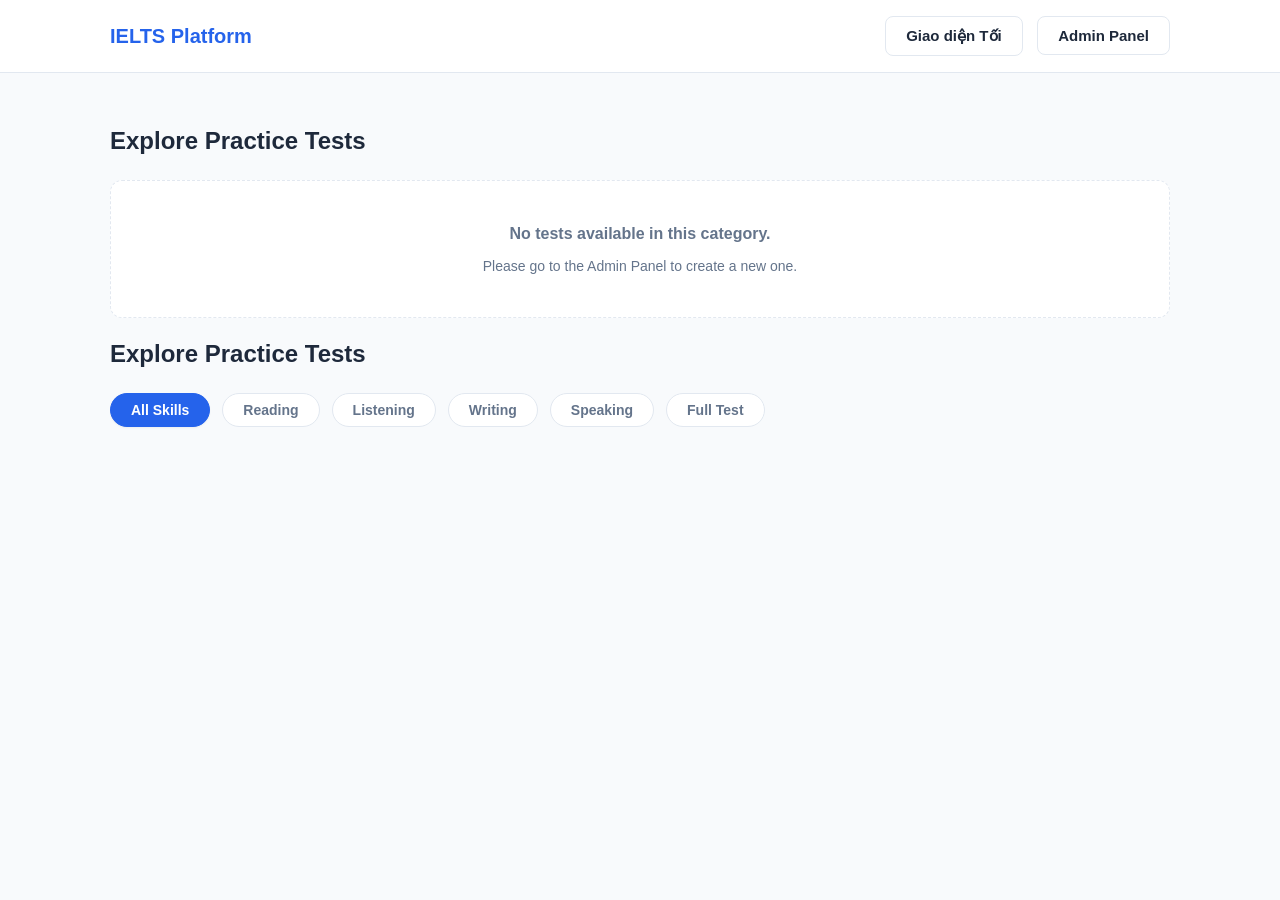
<file: ielts practice/student/exam.html>
<!DOCTYPE html>
<html lang="en">
<head>
    <meta charset="UTF-8">
    <meta name="viewport" content="width=device-width, initial-scale=1.0">
    <title>Exam - IELTS Platform</title>
    <link rel="stylesheet" href="../css/style.css">
</head>
<body class="exam-body">
    <header class="exam-header">
        <div class="exam-title" id="exam-title">Loading...</div>
        <div style="display: flex; align-items: center; gap: 24px;">
            <div class="exam-timer" id="countdown">00:00:00</div>
            <button class="btn btn-secondary" id="dark-mode-toggle">Giao diện Tối</button>
            <button id="btn-submit-exam" class="btn btn-primary">Submit Test</button>
            <button class="btn btn-secondary" onclick="window.location.href='../index.html'">Exit</button>
        </div>
    </header>

    <script src="../js/darkmode.js"></script>
    <script type="module" src="../js/examEngine.js"></script>
</body>
</html>
    
    <div class="progress-container">
        <div class="progress-fill" id="exam-progress"></div>
    </div>

    <main class="exam-layout">
        <div class="exam-split-container">
            <div class="exam-left-pane">
                <div class="pane-content-card" id="exam-material-pane"></div>
            </div>
            
            <div class="exam-right-pane">
                <div class="pane-content-card" id="exam-questions-pane"></div>
            </div>
        </div>

        <aside class="exam-palette">
            <h3 style="font-size: 16px; margin-bottom: 5px;">Question Navigator</h3>
            <p style="font-size: 13px; color: var(--text-muted);">Click a number to jump to the question</p>
            <div class="palette-grid" id="question-palette"></div>
        </aside>
    </main>

    <script type="module" src="../js/examEngine.js"></script>
</body>
</html>
</file>
<file: ielts practice/css/style.css>
/* css/style.css */

/* --- Design System Variables --- */
:root {
    /* Colors */
    --primary-color: #2563eb;
    --primary-hover: #1d4ed8;
    --secondary-bg: #eff6ff;
    --bg-color: #f8fafc;
    --container-bg: #ffffff;
    --text-main: #1e293b;
    --text-muted: #64748b;
    --border-color: #e2e8f0;
    --success-color: #10b981;
    --nav-bg: #ffffff;
    
    /* UI Elements */
    --radius: 12px;
    --radius-sm: 8px;
    --shadow-sm: 0 1px 2px 0 rgba(0, 0, 0, 0.05);
    --shadow-md: 0 4px 6px -1px rgba(0, 0, 0, 0.1), 0 2px 4px -1px rgba(0, 0, 0, 0.06);
    --transition: all 0.2s ease-in-out;
}

/* --- Dark Mode Variables --- */
body.dark-mode {
    --primary-color: #3b82f6;
    --primary-hover: #60a5fa;
    --secondary-bg: #1e293b;
    --bg-color: #0f172a;
    --container-bg: #1e293b;
    --text-main: #f8fafc;
    --text-muted: #94a3b8;
    --border-color: #334155;
    --nav-bg: #1e293b;
    --shadow-md: 0 4px 6px -1px rgba(0, 0, 0, 0.5);
}

/* --- Reset & Base Typography --- */
* {
    box-sizing: border-box;
    margin: 0;
    padding: 0;
}

body {
    /* Sử dụng Modern System Font Stack siêu mượt, không cần tải CDN */
    font-family: -apple-system, BlinkMacSystemFont, "Segoe UI", Roboto, Helvetica, Arial, sans-serif;
    background-color: var(--bg-color);
    color: var(--text-main);
    line-height: 1.6;
    font-size: 16px;
    transition: background-color 0.3s, color 0.3s;
}

a { text-decoration: none; color: var(--primary-color); }
h1, h2, h3, h4 { color: var(--text-main); line-height: 1.3; }

/* --- Layout --- */
.container {
    max-width: 1100px;
    margin: 0 auto;
    padding: 32px 20px;
}

/* --- Navigation --- */
header {
    background-color: var(--nav-bg);
    border-bottom: 1px solid var(--border-color);
    position: sticky;
    top: 0;
    z-index: 100;
}

.nav-container {
    max-width: 1100px;
    margin: 0 auto;
    display: flex;
    justify-content: space-between;
    align-items: center;
    padding: 16px 20px;
}

.logo { font-size: 20px; font-weight: 700; color: var(--primary-color); }

/* Buttons */
.btn {
    padding: 10px 20px;
    border: none;
    border-radius: var(--radius-sm);
    cursor: pointer;
    font-weight: 600;
    font-size: 15px;
    transition: var(--transition);
}

.btn-primary {
    background-color: var(--primary-color);
    color: #ffffff;
}

.btn-primary:hover {
    background-color: var(--primary-hover);
    transform: translateY(-1px);
    box-shadow: var(--shadow-md);
}

.btn-secondary {
    background-color: transparent;
    border: 1px solid var(--border-color);
    color: var(--text-main);
}

.btn-secondary:hover {
    background-color: var(--secondary-bg);
    border-color: var(--primary-color);
}

/* --- Dashboard (Coursera Style) --- */
.section-title {
    font-size: 24px;
    font-weight: 700;
    margin-bottom: 24px;
    color: var(--text-main);
}

.course-grid {
    display: grid;
    grid-template-columns: repeat(auto-fill, minmax(300px, 1fr));
    gap: 24px;
}

.course-card {
    background-color: var(--container-bg);
    border: 1px solid var(--border-color);
    border-radius: var(--radius);
    padding: 24px;
    display: flex;
    flex-direction: column;
    transition: var(--transition);
    box-shadow: var(--shadow-sm);
}

.course-card:hover {
    box-shadow: var(--shadow-md);
    transform: translateY(-4px);
    border-color: var(--primary-hover);
}

.course-tag {
    display: inline-block;
    padding: 4px 12px;
    background-color: var(--secondary-bg);
    color: var(--primary-color);
    border-radius: 20px;
    font-size: 13px;
    font-weight: 600;
    margin-bottom: 16px;
    text-transform: uppercase;
    letter-spacing: 0.5px;
}

.course-title {
    font-size: 18px;
    font-weight: 700;
    margin-bottom: 12px;
}

.course-meta {
    font-size: 14px;
    color: var(--text-muted);
    margin-bottom: 24px;
    flex-grow: 1;
}

/* --- Exam Engine Interface --- */
.exam-body { height: 100vh; display: flex; flex-direction: column; overflow: hidden; }

.exam-header {
    background-color: var(--container-bg);
    border-bottom: 1px solid var(--border-color);
    padding: 16px 24px;
    display: flex;
    justify-content: space-between;
    align-items: center;
    z-index: 10;
}

.exam-title { font-size: 18px; font-weight: 600; }
.exam-timer { font-size: 18px; font-weight: 700; color: var(--text-main); font-variant-numeric: tabular-nums; }

/* Progress Bar */
.progress-container {
    width: 100%;
    height: 4px;
    background-color: var(--border-color);
}
.progress-fill {
    height: 100%;
    background-color: var(--success-color);
    width: 0%;
    transition: width 0.3s ease;
}

.exam-layout { display: flex; flex: 1; overflow: hidden; }
.exam-split-container { display: flex; flex: 1; overflow: hidden; }

/* Card container cho vùng đọc/làm bài */
.exam-left-pane, .exam-right-pane {
    flex: 1;
    padding: 32px;
    overflow-y: auto;
    background-color: var(--bg-color);
}

.exam-left-pane { border-right: 1px solid var(--border-color); }

.pane-content-card {
    background-color: var(--container-bg);
    border-radius: var(--radius);
    padding: 32px;
    box-shadow: var(--shadow-sm);
    border: 1px solid var(--border-color);
    max-width: 800px;
    margin: 0 auto;
}

/* Typography cho Bài đọc */
.passage-text {
    line-height: 1.8;
    font-size: 17px;
    color: var(--text-main);
}
.passage-text p { margin-bottom: 16px; }

/* Tabs hiện đại */
.passage-tabs {
    display: flex;
    gap: 8px;
    margin-bottom: 24px;
    border-bottom: 2px solid var(--border-color);
}

.tab-btn {
    padding: 12px 24px;
    background: transparent;
    border: none;
    border-bottom: 2px solid transparent;
    cursor: pointer;
    font-weight: 600;
    color: var(--text-muted);
    font-size: 15px;
    margin-bottom: -2px;
    transition: var(--transition);
}

.tab-btn:hover { color: var(--primary-color); }
.tab-btn.active { color: var(--primary-color); border-bottom-color: var(--primary-color); }

/* Câu hỏi */
.question-group { margin-bottom: 32px; }
.group-instruction {
    margin-bottom: 16px;
    font-style: italic;
    color: var(--text-muted);
    background-color: var(--secondary-bg);
    padding: 12px 16px;
    border-left: 4px solid var(--primary-color);
    border-radius: 0 var(--radius-sm) var(--radius-sm) 0;
}

.question-item {
    margin-bottom: 20px;
    padding: 16px;
    border-radius: var(--radius-sm);
    border: 1px solid transparent;
    transition: background-color 0.3s;
}

/* Hiệu ứng Highlight câu hỏi */
.highlight-active {
    animation: highlight-flash 1.5s ease-out;
}

@keyframes highlight-flash {
    0% { background-color: var(--secondary-bg); border-color: var(--primary-color); }
    100% { background-color: transparent; border-color: transparent; }
}

.options-container { display: flex; flex-direction: column; gap: 12px; margin-top: 12px; }
.radio-label { display: flex; align-items: center; gap: 8px; cursor: pointer; }

/* Textarea Writing */
.writing-textarea {
    width: 100%;
    border: 1px solid var(--border-color);
    border-radius: var(--radius-sm);
    background-color: var(--bg-color);
    color: var(--text-main);
    padding: 20px;
    font-family: inherit;
    font-size: 16px;
    line-height: 1.8;
    resize: none;
    transition: var(--transition);
}
.writing-textarea:focus { outline: none; border-color: var(--primary-color); box-shadow: 0 0 0 3px var(--secondary-bg); }

/* Word Counter */
.word-counter {
    font-size: 14px;
    font-weight: 600;
    color: var(--text-muted);
    background: var(--bg-color);
    padding: 6px 12px;
    border-radius: 20px;
    transition: color 0.3s;
}
.word-counter.success { color: var(--success-color); }

/* Question Navigator (Palette) */
.exam-palette {
    width: 280px;
    background-color: var(--container-bg);
    border-left: 1px solid var(--border-color);
    padding: 24px;
    display: flex;
    flex-direction: column;
}

.palette-grid {
    display: grid;
    grid-template-columns: repeat(5, 1fr);
    gap: 10px;
    margin-top: 20px;
}

.palette-btn {
    aspect-ratio: 1;
    display: flex;
    align-items: center;
    justify-content: center;
    border: 1px solid var(--border-color);
    background-color: var(--bg-color);
    border-radius: var(--radius-sm);
    cursor: pointer;
    font-weight: 600;
    color: var(--text-main);
    transition: var(--transition);
}

.palette-btn:hover { border-color: var(--primary-hover); transform: scale(1.05); }

.palette-btn.answered {
    background-color: var(--secondary-bg);
    color: var(--primary-color);
    border-color: var(--primary-color);
}

/* Custom Scrollbar */
::-webkit-scrollbar { width: 8px; }
::-webkit-scrollbar-track { background: transparent; }
::-webkit-scrollbar-thumb { background: var(--border-color); border-radius: 10px; }
::-webkit-scrollbar-thumb:hover { background: var(--text-muted); }
/* --- Category Filter Styles --- */
.category-filter {
    display: flex;
    gap: 12px;
    margin-bottom: 24px;
    overflow-x: auto; /* Cho phép cuộn ngang trên màn hình nhỏ */
    padding-bottom: 8px; /* Khoảng trống để không bị cắt bóng mờ */
}

/* Ẩn thanh cuộn mặc định cho đẹp nhưng vẫn vuốt được */
.category-filter::-webkit-scrollbar {
    height: 0px;
    background: transparent;
}

.filter-btn {
    padding: 8px 20px;
    border: 1px solid var(--border-color);
    background-color: var(--container-bg);
    color: var(--text-muted);
    border-radius: 24px; /* Bo tròn hoàn toàn dạng pill */
    font-size: 14px;
    font-weight: 600;
    cursor: pointer;
    white-space: nowrap; /* Tránh chữ bị rớt dòng */
    transition: var(--transition);
}

.filter-btn:hover {
    border-color: var(--primary-color);
    color: var(--primary-color);
}

.filter-btn.active {
    background-color: var(--primary-color);
    color: #ffffff;
    border-color: var(--primary-color);
    box-shadow: var(--shadow-sm);
}

/* Đảm bảo Dark Mode đồng bộ */
body.dark-mode .filter-btn:not(.active) {
    background-color: var(--bg-color);
    border-color: var(--border-color);
}

/* --- Admin Visual Builder Styles --- */
.builder-form-group {
    margin-bottom: 20px;
}

.builder-form-group label {
    display: block;
    font-weight: 600;
    margin-bottom: 8px;
    color: var(--text-main);
}

.builder-input {
    width: 100%;
    padding: 10px 15px;
    border: 1px solid var(--border-color);
    border-radius: var(--radius-sm);
    font-family: inherit;
    font-size: 15px;
    background-color: var(--bg-color);
    color: var(--text-main);
}

.builder-input:focus {
    outline: none;
    border-color: var(--primary-color);
}

/* Card phân cấp */
.builder-card {
    background-color: var(--container-bg);
    border: 1px solid var(--border-color);
    border-radius: var(--radius-sm);
    padding: 20px;
    margin-bottom: 16px;
    position: relative;
}

.builder-card.section-card { border-left: 4px solid var(--primary-color); }
.builder-card.group-card { background-color: var(--bg-color); border-left: 4px solid #8b5cf6; margin-top: 16px; }
.builder-card.question-card { background-color: var(--container-bg); border-left: 4px solid var(--success-color); margin-top: 12px; padding: 16px; }

.builder-card-header {
    display: flex;
    justify-content: space-between;
    align-items: center;
    margin-bottom: 15px;
    font-weight: 700;
}

.btn-remove {
    background: transparent;
    border: none;
    color: #ef4444;
    cursor: pointer;
    font-weight: bold;
    padding: 4px 8px;
}

.btn-remove:hover { background-color: #fee2e2; border-radius: 4px; }

.flex-row {
    display: flex;
    gap: 16px;
    margin-bottom: 12px;
}
.flex-row > * { flex: 1; }

/* --- Matching Type Styles --- */
.matching-container {
    display: flex;
    gap: 30px;
    background: var(--bg-color);
    padding: 20px;
    border-radius: var(--radius-sm);
    border: 1px solid var(--border-color);
}
.match-col { flex: 1; display: flex; flex-direction: column; gap: 10px; }
.match-item {
    padding: 12px 16px;
    background: var(--container-bg);
    border: 2px solid var(--border-color);
    border-radius: var(--radius-sm);
    cursor: pointer;
    transition: all 0.2s;
    user-select: none;
}
.match-item:hover { border-color: var(--primary-color); }
.match-item.active { border-color: var(--primary-color); box-shadow: 0 0 0 3px var(--secondary-bg); transform: scale(1.02); }

/* Các màu nối tương ứng cho Matching */
.match-pair-1 { background-color: #dbeafe !important; border-color: #3b82f6 !important; color: #1e3a8a !important; }
.match-pair-2 { background-color: #dcfce7 !important; border-color: #22c55e !important; color: #14532d !important; }
.match-pair-3 { background-color: #fef08a !important; border-color: #eab308 !important; color: #713f12 !important; }
.match-pair-4 { background-color: #fce7f3 !important; border-color: #ec4899 !important; color: #831843 !important; }
.match-pair-5 { background-color: #e0e7ff !important; border-color: #6366f1 !important; color: #312e81 !important; }
.match-pair-6 { background-color: #ffedd5 !important; border-color: #f97316 !important; color: #7c2d12 !important; }

/* --- Grading Results Styles --- */
.result-text {
    font-weight: bold;
    margin-left: 10px;
    font-size: 15px;
    padding: 2px 8px;
    border-radius: 4px;
}
.result-correct { color: #166534; background-color: #dcfce7; }
.result-wrong { color: #991b1b; background-color: #fee2e2; }
.correct-answer-show { color: #166534; font-size: 14px; font-weight: bold; margin-top: 5px; display: block; }

/* --- AI Evaluation Styles --- */
.ai-feedback-card {
    margin-top: 24px;
    padding: 24px;
    background-color: var(--container-bg);
    border: 1px solid var(--border-color);
    border-top: 4px solid #8b5cf6; /* Màu tím đặc trưng cho AI */
    border-radius: var(--radius);
    box-shadow: var(--shadow-sm);
    animation: fadeIn 0.5s ease-out;
}

@keyframes fadeIn {
    from { opacity: 0; transform: translateY(10px); }
    to { opacity: 1; transform: translateY(0); }
}

.ai-header {
    display: flex;
    justify-content: space-between;
    align-items: center;
    margin-bottom: 20px;
    border-bottom: 1px solid var(--border-color);
    padding-bottom: 16px;
}

.ai-title { font-size: 18px; font-weight: 700; color: var(--text-main); }
.ai-score-badge { font-size: 28px; font-weight: 800; color: #8b5cf6; }

.ai-criteria-grid {
    display: grid;
    grid-template-columns: repeat(auto-fit, minmax(120px, 1fr));
    gap: 12px;
    margin-bottom: 20px;
}

.ai-criteria-item {
    background-color: var(--bg-color);
    padding: 12px;
    border-radius: var(--radius-sm);
    text-align: center;
    border: 1px solid var(--border-color);
}

.ai-criteria-name { font-size: 12px; color: var(--text-muted); text-transform: uppercase; font-weight: 600; margin-bottom: 4px;}
.ai-criteria-score { font-size: 18px; font-weight: 700; color: var(--text-main); }

.ai-feedback-text {
    font-size: 15px;
    line-height: 1.8;
    color: var(--text-main);
    background: var(--bg-color);
    padding: 16px;
    border-radius: var(--radius-sm);
    white-space: pre-wrap; /* Giữ nguyên các dấu xuống dòng của AI */
}

/* Nút trạng thái đang chấm */
.btn-grading {
    background-color: #8b5cf6 !important;
    cursor: wait !important;
    opacity: 0.8;
}
</file>
